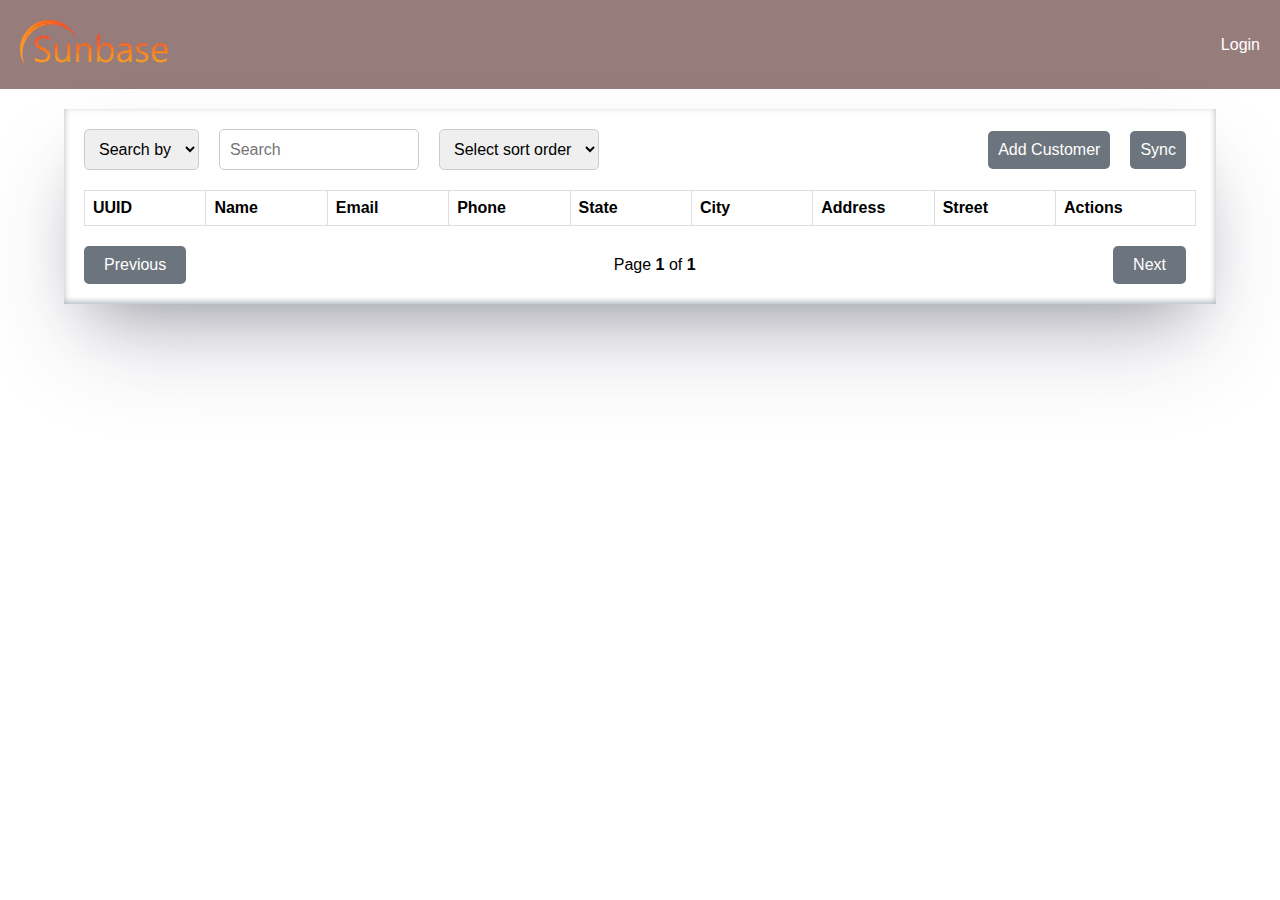
<file: CustomersManagement(UI)/frontend/index.html>
<!DOCTYPE html>
<html lang="en">
<head>
    <meta charset="UTF-8">
    <meta name="viewport" content="width=device-width, initial-scale=1.0">
    <title>Customer Management</title>
    <link rel="stylesheet" href="https://cdnjs.cloudflare.com/ajax/libs/font-awesome/6.0.0-beta3/css/all.min.css">
    <link rel="stylesheet" href="./css/container-styles.css">
    <link rel="stylesheet" href="./css/styles.css">
</head>
<body>
    <div id="navbar"></div>
    <div class="container">
        <div class="search-sort-container">
            <div class="search-sync-container">
                <select id="search-by">
                    <option value="">Search by</option>
                    <option value="first_name">Name</option>
                    <option value="city">City</option>
                    <option value="email">Email</option>
                    <option value="phone">Phone</option>
                </select>
                <input type="text" id="search-bar" placeholder="Search">
                <select id="sort-by">
                    <option value="">Select sort order</option>
                    <option value="asc">Ascending</option>
                    <option value="desc">Descending</option>
                </select>
            </div>
            <div class="add-sync-container">
                <button id="add-customer-btn">Add Customer</button>
                <button id="sync-btn">Sync</button>
            </div>
        </div>
        <table id="customer-table">
            <thead>
                <tr>
                    <th>UUID</th>
                    <th>Name</th>
                    <th>Email</th>
                    <th>Phone</th>
                    <th>State</th>
                    <th>City</th>
                    <th>Address</th>
                    <th>Street</th>
                    <th>Actions</th>
                </tr>
            </thead>
            <tbody></tbody>
        </table>
        <div id="pagination">
            <button id="prev-page-btn">Previous</button>
            <span id="page-info">Page <span id="current-page">1</span> of <span id="total-pages">1</span></span>
            <button id="next-page-btn">Next</button>
        </div>        
    </div>
    <script type="module" src="./js/navbar.js"></script>
    <script type="module" src="./js/customer-list.js"></script>
</body>
</html>
</file>
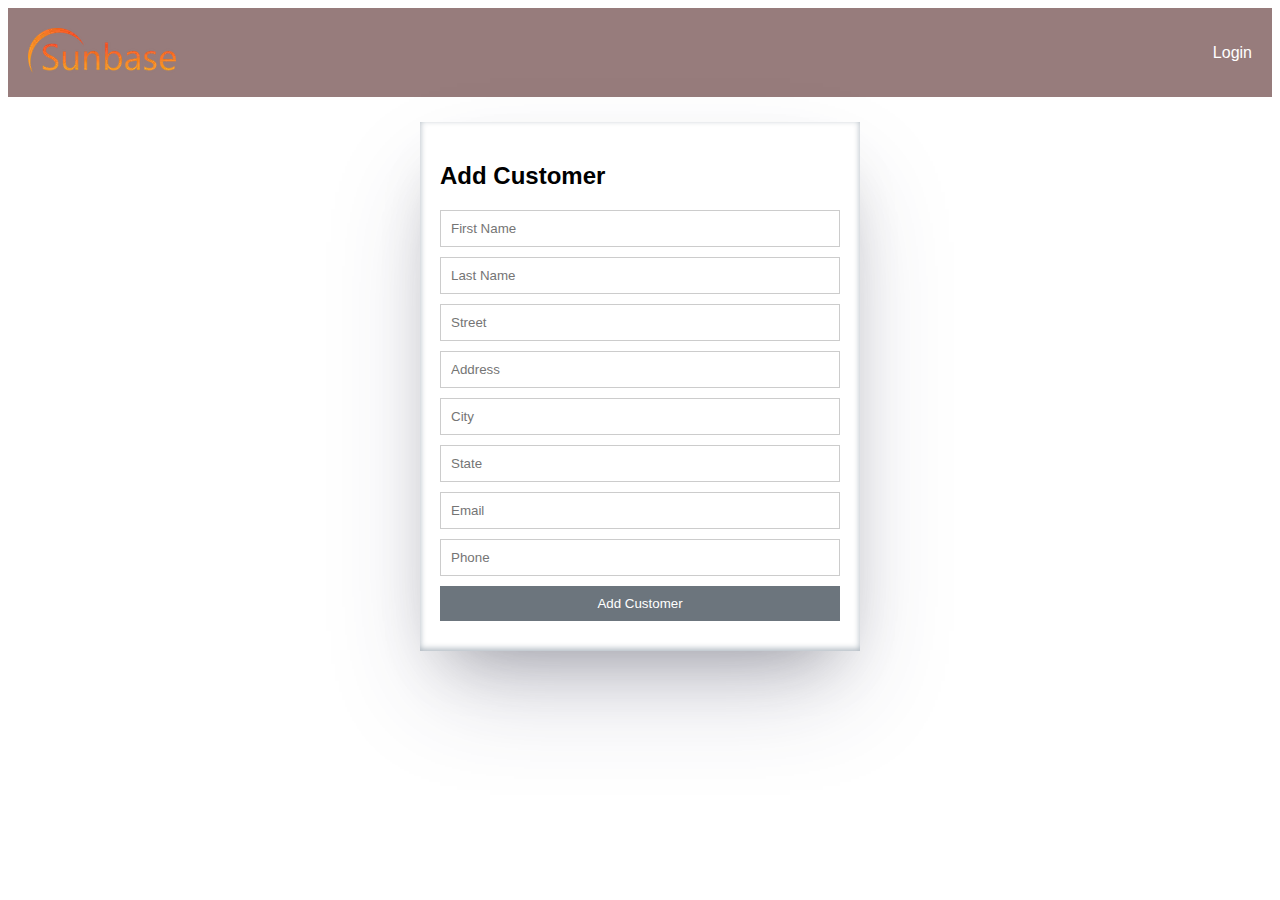
<file: CustomersManagement(UI)/frontend/add-customer.html>
<!DOCTYPE html>
<html lang="en">
<head>
    <meta charset="UTF-8">
    <meta name="viewport" content="width=device-width, initial-scale=1.0">
    <title>Add Customer</title>
    <link rel="stylesheet" href="./css/styles.css">
</head>
<body>
    <div id="navbar"></div>
    <div class="form-container">
        <h2>Add Customer</h2>
        <form id="add-customer-form">
            <input type="text" id="first_name" placeholder="First Name" required>
            <input type="text" id="last_name" placeholder="Last Name" required>
            <input type="text" id="street" placeholder="Street">
            <input type="text" id="address" placeholder="Address">
            <input type="text" id="city" placeholder="City">
            <input type="text" id="state" placeholder="State">
            <input type="email" id="email" placeholder="Email" required>
            <input type="tel" id="phone" placeholder="Phone">
            <button type="submit">Add Customer</button>
        </form>
    </div>
    <script type="module" src="./js/navbar.js"></script>
    <script type="module" src="./js/add-customer.js"></script>
</body>
</html>
</file>
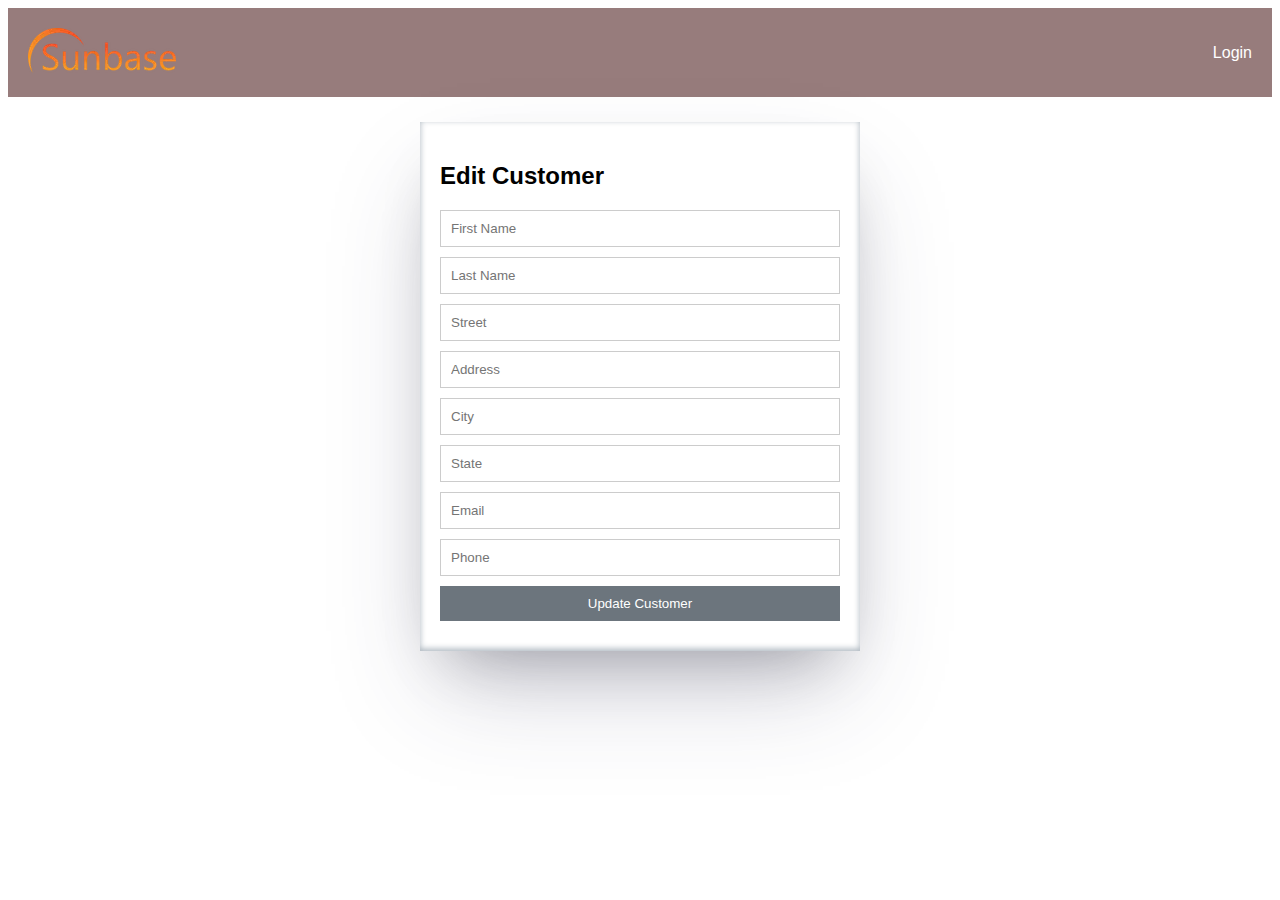
<file: CustomersManagement(UI)/frontend/edit-customer.html>
<!DOCTYPE html>
<html lang="en">
<head>
    <meta charset="UTF-8">
    <meta name="viewport" content="width=device-width, initial-scale=1.0">
    <title>Edit Customer</title>
    <link rel="stylesheet" href="./css/styles.css">
</head>
<body>
    <div id="navbar"></div>
    <div class="form-container">
        <h2>Edit Customer</h2>
        <form id="edit-customer-form">
            <input type="hidden" id="uuid">
            <input type="text" id="first_name" placeholder="First Name" required>
            <input type="text" id="last_name" placeholder="Last Name" required>
            <input type="text" id="street" placeholder="Street">
            <input type="text" id="address" placeholder="Address">
            <input type="text" id="city" placeholder="City">
            <input type="text" id="state" placeholder="State">
            <input type="email" id="email" placeholder="Email" required>
            <input type="tel" id="phone" placeholder="Phone">
            <button type="submit">Update Customer</button>
        </form>
    </div>
    <script type="module" src="./js/navbar.js"></script>
    <script type="module" src="./js/edit-customer.js"></script>
</body>
</html>
</file>
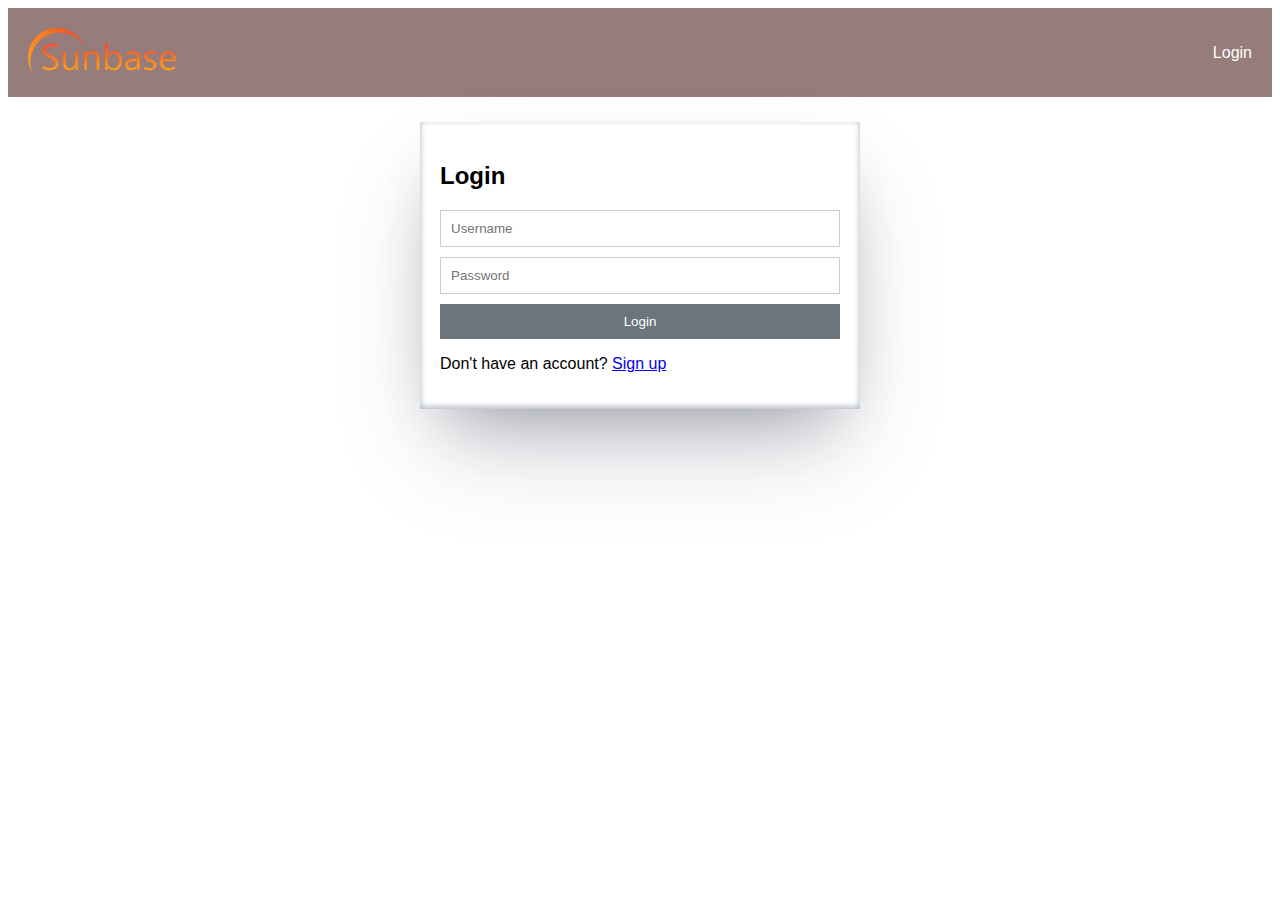
<file: CustomersManagement(UI)/frontend/login.html>
<!DOCTYPE html>
<html lang="en">
<head>
    <meta charset="UTF-8">
    <meta name="viewport" content="width=device-width, initial-scale=1.0">
    <title>Login</title>
    <link rel="stylesheet" href="./css/styles.css">
</head>
<body>
    <div id="navbar"></div>
    <div class="form-container">
        <h2>Login</h2>
        <form id="login-form">
            <input type="text" id="username" placeholder="Username" required>
            <input type="password" id="password" placeholder="Password" required>
            <button type="submit">Login</button>
        </form>
        <p>Don't have an account? <a href="signup.html">Sign up</a></p>
    </div>
    <script type="module" src="./js/navbar.js"></script>
    <script type="module" src="./js/login.js"></script>
</body>
</html>
</file>
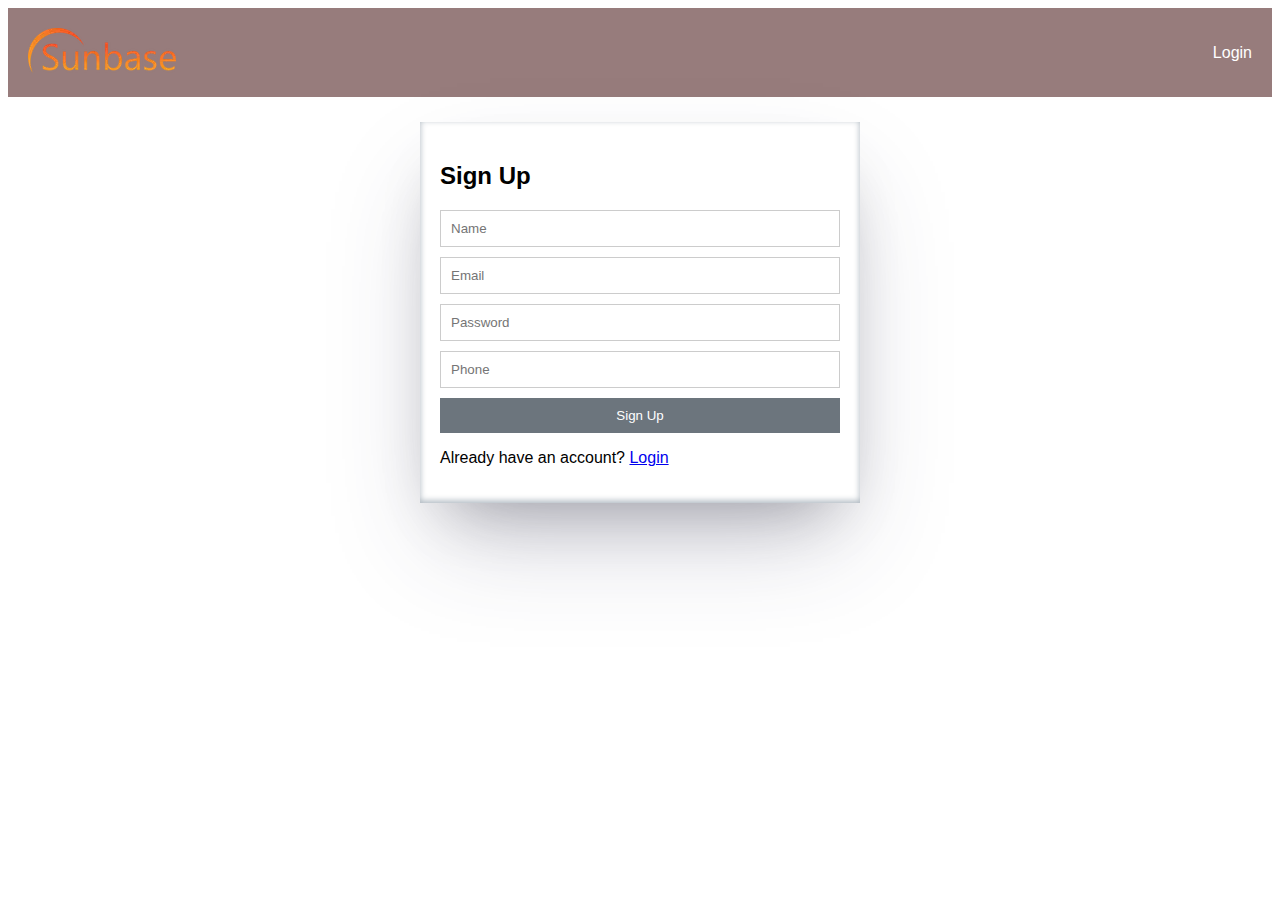
<file: CustomersManagement(UI)/frontend/signup.html>
<!DOCTYPE html>
<html lang="en">
<head>
    <meta charset="UTF-8">
    <meta name="viewport" content="width=device-width, initial-scale=1.0">
    <title>Sign Up</title>
    <link rel="stylesheet" href="./css/styles.css">
</head>
<body>
    <div id="navbar"></div>
    <div class="form-container">
        <h2>Sign Up</h2>
        <form id="signup-form">
            <input type="text" id="name" placeholder="Name" required>
            <input type="email" id="email" placeholder="Email" required>
            <input type="password" id="password" placeholder="Password" required>
            <input type="tel" id="phone" placeholder="Phone" required>
            <button type="submit">Sign Up</button>
        </form>
        <p>Already have an account? <a href="login.html">Login</a></p>
    </div>
    <script type="module" src="./js/navbar.js"></script>
    <script type="module" src="./js/signup.js"></script>
</body>
</html>
</file>
<file: CustomersManagement(UI)/frontend/css/styles.css>
body {
    font-family: Arial, sans-serif;
}

#navbar {
    background-color: #977c7c;
    color: white;
    padding: 10px;
    display: flex;
    justify-content: space-between;
    align-items: center;
}

/* Add this to your CSS file */
.navbar-link {
    text-decoration: none;
    padding: 10px;
    color: black;
}

.navbar-link.active {
    font-weight: bold;
    box-shadow: 0 4px 8px rgba(0, 0, 0, 0.2); 
    border-radius: 5px;
    background-color: #f0f0f0; 
}


#navbar a {
    color: white;
    text-decoration: none;
    padding: 10px;
}

#navbar a:hover {
    background-color: #575757;
}

.container {
    padding: 20px;
}

.form-container {
    padding: 20px;
    max-width: 400px;
    margin: auto;
    margin-top: 2%;
    box-shadow: rgba(50, 50, 93, 0.25) 0px 50px 100px -20px, rgba(0, 0, 0, 0.3) 0px 30px 60px -30px, rgba(10, 37, 64, 0.35) 0px -2px 6px 0px inset;
}

.form-container input, .form-container button {
    display: block;
    width: 94.5%;
    margin-bottom: 10px;
    padding: 10px;
    border: 1px solid #ccc;
}

.form-container button {
    margin: a;
    background-color: #6c757d;
    width: 100%;
    color: white;
    border: none;
}

.form-container button:hover {
    background-color: rgb(137, 123, 151);
}

.profile-icon {
    width: 40px; 
    height: 40px; 
    vertical-align: middle;
    margin-right: 8px; /* Space between icon and text */
}

table {
    width: 100%;
    border-collapse: collapse;
}

table, th, td {
    border: 1px solid #ddd;
}

th, td {
    padding: 8px;
    text-align: left;
}

tr:nth-child(even) {
    background-color: #f2f2f2;
}

tr:hover {
    background-color: #ddd;
}

#profile-modal {
    display: none;
    position: fixed;
    top: 50%;
    left: 50%;
    transform: translate(-50%, -50%);
    background-color: white;
    padding: 20px;
    border: 1px solid #ccc;
    z-index: 1000;
}

.close-btn {
    position: absolute;
    top: 5px;
    right: 5px;
    cursor: pointer;
}
</file>
<file: CustomersManagement(UI)/frontend/css/container-styles.css>
/* Basic reset */
* {
    margin: 0;
    padding: 0;
    box-sizing: border-box;
}

.container {
    width: 90%;
    max-width: 1200px;
    margin: 0 auto;
    box-shadow: rgba(50, 50, 93, 0.25) 0px 50px 100px -20px, rgba(0, 0, 0, 0.3) 0px 30px 60px -30px, rgba(10, 37, 64, 0.35) 0px -2px 6px 0px inset;
    padding: 20px;
}

#navbar {
    margin-bottom: 20px;
}

/* Styles for search and sync containers */
.search-sort-container {
    display: flex;
    justify-content: space-between;
    align-items: center;
    margin-bottom: 20px;
}

.search-sync-container {
    display: flex;
    gap: 10px;
}

.add-sync-container {
    display: flex;
    gap: 10px;
}

/* Basic form and button styles */
select, input[type="text"], button {
    padding: 10px;
    margin-right: 10px;
    border: 1px solid #ccc;
    border-radius: 5px;
    font-size: 1em;
}

input[type="text"] {
    flex: 1;
    width: 200px;
}

button {
    background-color: #6c757d;
    color: white;
    border: none;
    cursor: pointer;
}

button:hover {
    background-color: #6c757d;
}

table {
    width: 90%;
    max-width: 100%;
    border-collapse: collapse;
    margin-bottom: 20px;
    table-layout: fixed;
}

th, td {
    padding: 10px;
    text-align: left;
    border-bottom: 1px solid #ddd;
    white-space: nowrap; 
    overflow: hidden;   
    text-overflow: ellipsis;
    cursor: pointer;
}

td {
    position: relative;
}

/* Tooltip for showing full data */
td::after {
    content: attr(data-full); 
    position: absolute;
    top: 100%;
    left: 0;
    background: #fff;
    border: 1px solid #ccc;
    padding: 5px;
    white-space: normal; 
    z-index: 1000;
    box-shadow: 0 2px 4px rgba(0,0,0,0.1);
    max-width: 300px; 
    display: none; 
    pointer-events: none; 
}

td:hover::after {
    display: block; 
}


td.clicked {
    background-color: #fff; 
}

td.clicked::after {
    display: block; 
}

td.clicked {
    position: static; 
    max-width: none; 
}

/* Action column specific styles */
#customer-table th:last-child,
#customer-table td:last-child {
    width: 140px; 
    white-space: nowrap; 
}

.actions-cell {
    display: flex;
    gap: 5px;
    align-items: center;
}

.edit-btn, .delete-btn {
    font-size: 1em; 
    padding: 5px 10px; 
    margin-right: 5px; 
    border: none;
    background-color: transparent; 
    color: #6c757d; 
    cursor: pointer;
}

.edit-btn:hover, .delete-btn:hover {
    color: #fcfbfd; 
}

.edit-btn i, .delete-btn {
    font-size: 1.2em;
}


button {
    white-space: nowrap;
}

#pagination {
    display: flex;
    justify-content: space-between;
    align-items: center;
}

#pagination button {
    background-color: #6c757d;
    color: white;
    border: none;
    cursor: pointer;
    padding: 10px 20px;
    border-radius: 5px;
}

#pagination button:hover {
    background-color: #5a6268;
}

#page-info {
    font-size: 1em;
}

#page-info span {
    font-weight: bold;
}
</file>
